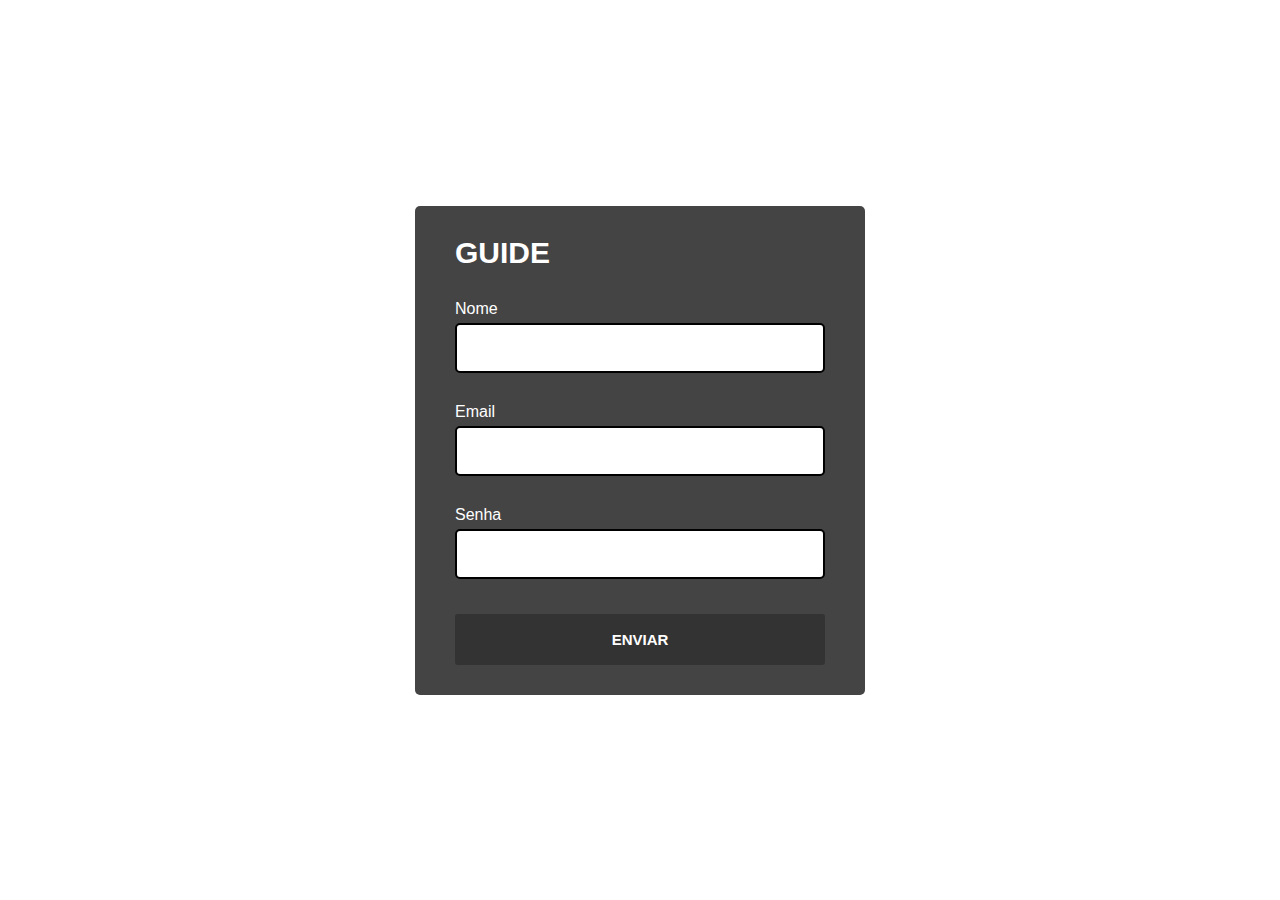
<file: Login.html>
<!DOCTYPE html>
<html lang="pt-br">
<head>
    <meta charset="UTF-8">
    <meta http-equiv="X-UA-Compatible" content="IE=edge">
    <meta name="viewport" content="width=device-width, initial-scale=1.0">
    <link rel="stylesheet" href="/Style/style2.css">
    <title>Login | Guide</title>
</head>
<body id="image">
    <div class="container">
      <div class="header">
          <h2>GUIDE</h2>
      </div>
      <form class="form" id="form">
          <div class="formcontrol">
              <label for="username" >Nome</label>
              <input type="text" id="username" maxlength="20">
              <small>Error Message</small>
          </div>
          <div class="formcontrol">
              <label>Email</label>
              <input type="email" id="email">
              <small>Error Message</small>
          </div>
          <div class="formcontrol">
              <label>Senha</label>
              <input type="password" id="password" maxlength="12">
              <small>Error Message</small>
          </div>
          <button type="submit">ENVIAR</button>
      </form>
  </div>
  <script src="/Script/script.js">
  </script>
</body>
</html>
</file>
<file: Style/style2.css>
@charset "UTF-8";

*{
    padding: 0;
    margin: 0;
    box-sizing: border-box;
}

body{
    background-size: 100%;
    color: #fff;
    border: 0;
    font-family: Verdana, Geneva, Tahoma, sans-serif;
    min-height: 100vh;

    display: flex;
    justify-content: center;
    align-items: center;
}

.container {
    background-color: #181818ce;
    border-radius: 5px;
    width: 450px;
    max-width: 100%;
}

.header {
    padding: 30px 40px;
}

.header h2 {
    font-weight: 600;
    color: #fff;
    font-size: 30px;
}

.form {
    padding: 0 40px 30px;
}

.formcontrol {
    margin-bottom: 10px;
    padding-bottom: 20px;
    position: relative;
}

.formcontrol label {
    display: inline-block;
    margin-bottom: 5px;
    color: #fff;
}

.formcontrol input {
    border: 2px solid black;
    border-radius: 5px;
    outline: 0;

    display: block;

    font-size: 14px;

    width: 100%;
    padding: 15px;
}

.formcontrol.success input {
    border: 3px solid #4ECA64;
}

.formcontrol.error input {
    border: 3px solid #DB5A5A;
}

.formcontrol.error small{
    color: #DB5A5A;
    visibility: visible;
}

.formcontrol small {
    visibility: hidden;
    position: absolute;
    margin-top: 5px;
    font-size: 14px;

}

.form button {
    background-color: #333333;
    border-radius: 3px;
    border: 2px solid #333333; 
    color: #fff;
    padding: 15px;
    font-size: 15px;
    font-weight: 600;
    width: 100%;

    margin-top: 5px;

    cursor: pointer;
}

.form button:hover {
    background-color: #2c2c2c;
    transition: 0.3s;
}
</file>
